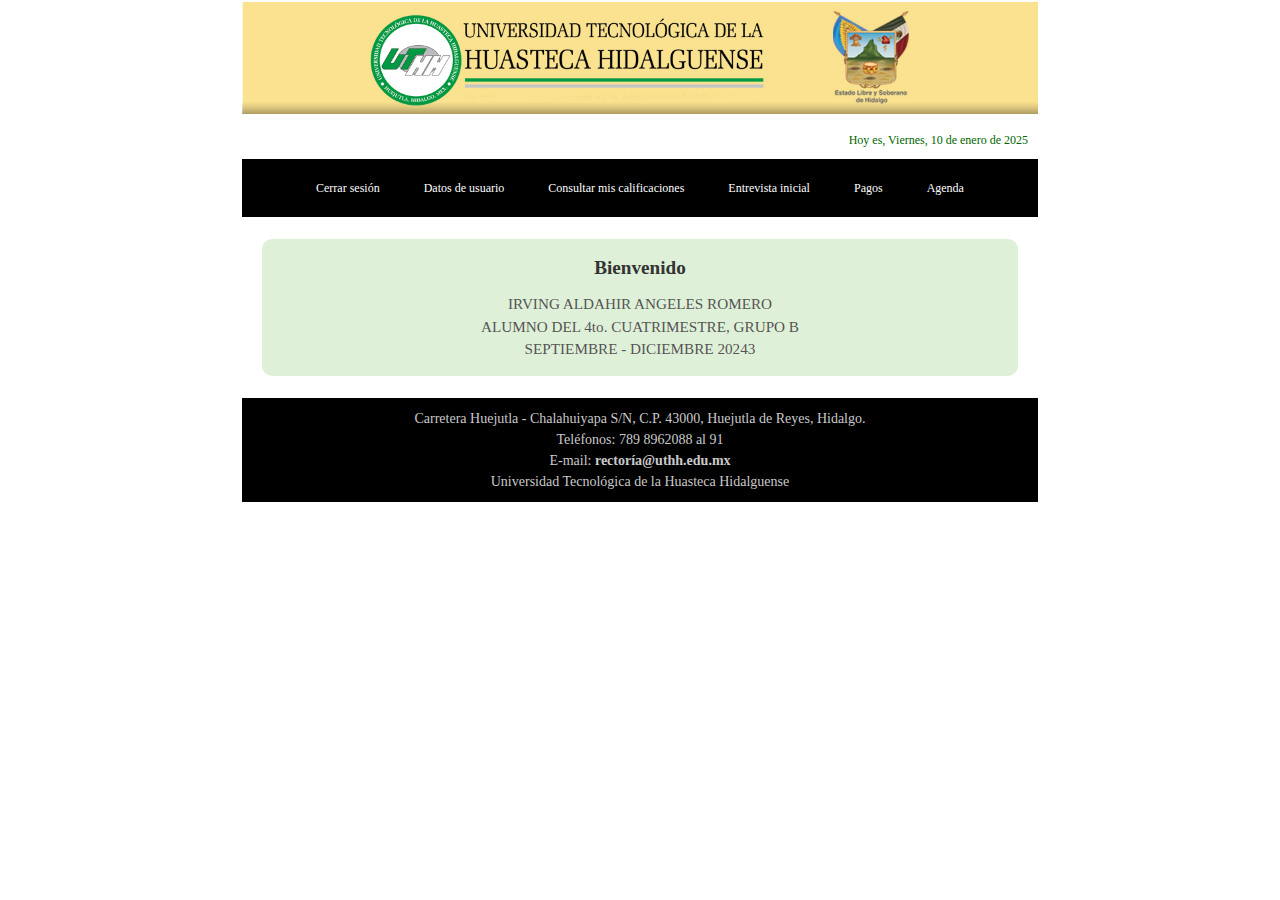
<file: index.html>
<!DOCTYPE html>
<html lang="en">

<head>
    <meta charset="UTF-8">
    <meta name="viewport" content="width=device-width, initial-scale=1.0">
    <title>Bienvenido</title>
    <link rel="stylesheet" href="styles.css">
</head>

<body>
    <div class="wrapper">
        <form action="CambiaDatosUser.aspx">
            <table>
                <tbody>
                    <tr>
                        <td>
                            <div class="banner-container">
                                <img src="src/banner.jpg" alt="Banner">
                            </div>
                            <div class="date-bar">
                                Hoy es, Viernes, 10 de enero de 2025
                            </div>
                            <div class="actions-container">
                                <a href="#">Cerrar sesión</a>
                                <div class="dropdown">
                                    <a href="#" class="dropdown-toggle">Datos de usuario</a>
                                    <div class="dropdown-menu">
                                        <a href="cambiarContrasenna.html">Cambiar contraseña</a>
                                        <a href="actualizaDatos.html">Actualizar datos</a>
                                    </div>
                                </div>
                                <a href="#">Consultar mis calificaciones</a>
                                <a href="#">Entrevista inicial</a>
                                <a href="#">Pagos</a>
                                <a href="#">Agenda</a>
                            </div>
                        </td>
                    </tr>
                    <tr>
                        <td>
                            <div class="welcome-box">
                                <h2>Bienvenido</h2>
                                <p>IRVING ALDAHIR ANGELES ROMERO</p>
                                <p>ALUMNO DEL 4to. CUATRIMESTRE, GRUPO B</p>
                                <p>SEPTIEMBRE - DICIEMBRE 20243</p>
                            </div>
                        </td>
                    </tr>
                    <tr>
                        <td>
                            <div id="footer">
                                Carretera Huejutla - Chalahuiyapa S/N, C.P. 43000, Huejutla de Reyes, Hidalgo.<br>
                                Teléfonos: 789 8962088 al 91<br>
                                E-mail: <strong>rectoría@uthh.edu.mx</strong><br>
                                Universidad Tecnológica de la Huasteca Hidalguense
                            </div>
                        </td>
                    </tr>
                </tbody>
            </table>
        </form>
    </div>
</body>

</html>
</file>
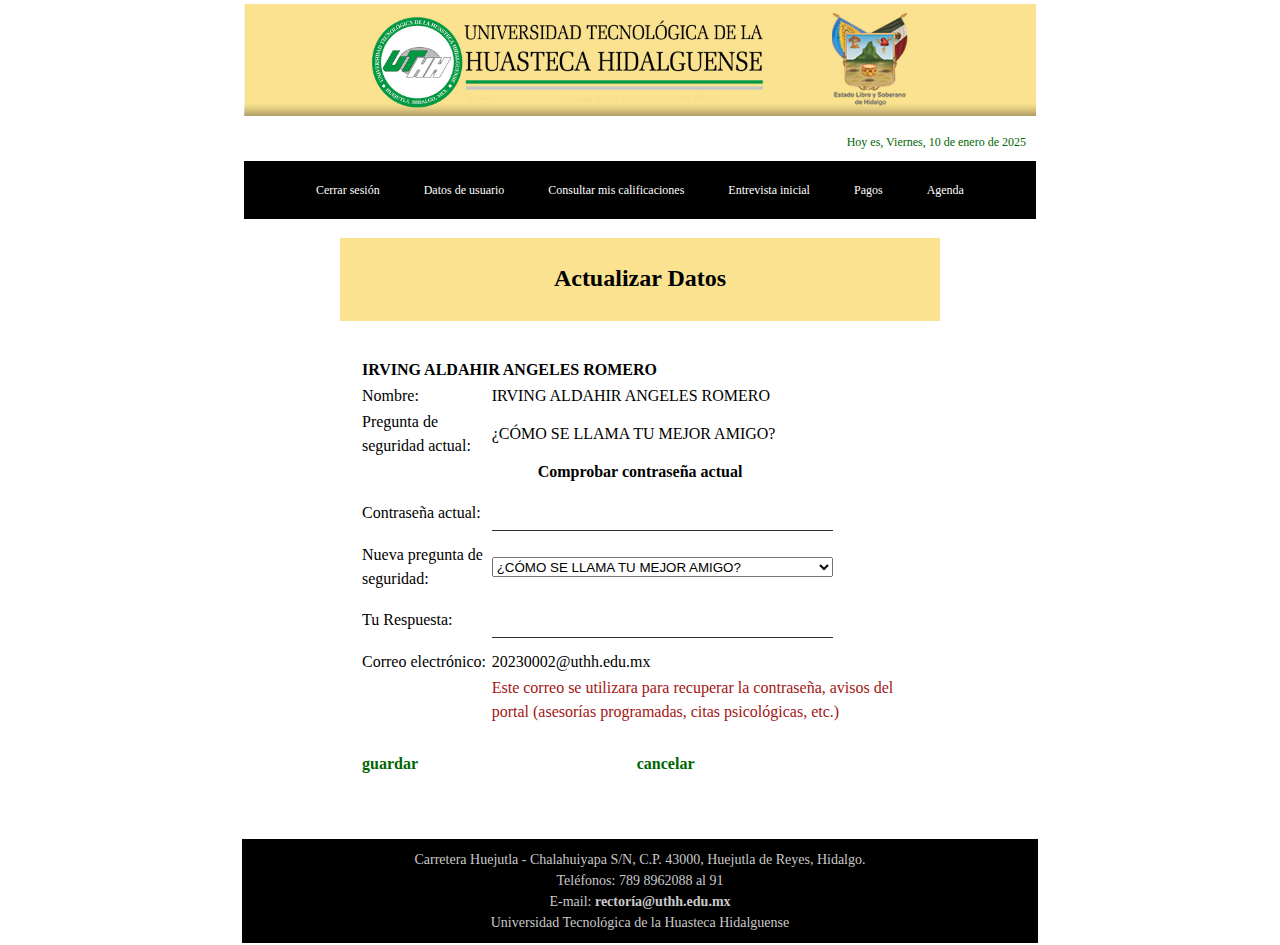
<file: actualizaDatos.html>
<!DOCTYPE html>
<html lang="es">

<head>
    <meta charset="UTF-8">
    <meta name="viewport" content="width=device-width, initial-scale=1.0">
    <title>Cambia Datos Usuario</title>
    <link rel="stylesheet" href="styles.css">
</style>
</head>

<body>
    <div class="wrapper">
        <form>
            <table>
                <tbody>
                    <tr>
                        <td valign="top">
                            <table>
                                <tbody>
                                    <tr>
                                        <td>
                                            <div class="banner-container">
                                                <img src="src/banner.jpg" alt="Banner">
                                            </div>
                                            <div class="date-bar">
                                                Hoy es, Viernes, 10 de enero de 2025
                                            </div>
                                            <div class="actions-container">
                                                <a href="#">Cerrar sesión</a>
                                                <div class="dropdown">
                                                    <a href="#" class="dropdown-toggle">Datos de usuario</a>
                                                    <div class="dropdown-menu">
                                                        <a href="cambiarContrasenna.html">Cambiar contraseña</a>
                                                        <a href="actualizaDatos.html">Actualizar datos</a>
                                                    </div>
                                                </div>
                                                <a href="#">Consultar mis calificaciones</a>
                                                <a href="#">Entrevista inicial</a>
                                                <a href="#">Pagos</a>
                                                <a href="#">Agenda</a>
                                            </div>
                                        </td>
                                    </tr>
                                </tbody>
                            </table>
                        </td>
                    </tr>

                    <tr>
                        <td>
                            <div class="password-container">
                                <div>
                                    <strong class="TituloPag">Actualizar Datos</strong>
                                </div>
                            </div>

                            <div class="password-form">
                                <table class="SubtituloPag">
                                    <tbody>
                                        <tr>
                                            <td colspan="2">
                                                <span id="Label1" style="font-size:12pt;font-weight:bold;">IRVING ALDAHIR ANGELES ROMERO</span>
                                            </td>
                                        </tr>
                                        <tr>
                                            <td class="style3">Nombre:</td>
                                            <td>
                                                <span id="lblNombre">IRVING
                                                    ALDAHIR ANGELES ROMERO</span>
                                            </td>
                                        </tr>
                                        <tr>
                                            <td class="style3">Pregunta de seguridad actual:</td>
                                            <td>
                                                <span>¿CÓMO SE LLAMA TU MEJOR
                                                    AMIGO?</span>
                                            </td>
                                        </tr>
                                        <tr>
                                            <td colspan="2">
                                                <center><b>Comprobar contraseña actual</b></center>
                                            </td>
                                        </tr>
                                        <tr>
                                            <td class="style3">Contraseña actual:</td>
                                            <td>
                                                <input type="password" 
                                                style="width:80%;">
                                            </td>
                                        </tr>
                                        <tr>
                                            <td class="style3">Nueva pregunta de seguridad:</td>
                                            <td>
                                                <select
                                                    style="height:20px;width:80%;">
                                                    <option>-Selecciona-</option>
                                                    <option>¿Cómo se llama tu
                                                        tío favorito?</option>
                                                    <option>¿En que ciudad nació
                                                        tu papá?</option>
                                                    <option>¿En qué escuela
                                                        hiciste la primaria?</option>
                                                    <option>¿Cuál es el
                                                        libro que mas te gusta?</option>
                                                    <option>¿Cuál es tu equipo
                                                        favorito?</option>
                                                    <option>¿Cómo se llama tu
                                                        músico favorito?</option>
                                                    <option>¿Cuál es tu
                                                        personaje favorito del cine?</option>
                                                    <option>¿Cómo se llama tu
                                                        mejor amigo?</option>
                                                    <option>¿Cómo se
                                                        llamaba tu primera mascota?</option>
                                                    <option>¿Cuál es tu comida
                                                        favorita?</option>
                                                    <option selected="selected">
                                                        ¿CÓMO SE LLAMA TU MEJOR AMIGO?</option>
                                                </select>
                                            </td>
                                        </tr>
                                        <tr>
                                            <td class="style3">Tu Respuesta:</td>
                                            <td>
                                                <input type="password" style="width:80%;">
                                            </td>
                                        </tr>
                                        <tr>
                                            <td class="style3">Correo electrónico: </td>
                                            <td>
                                                        <span style="color: #000000">
                                                            <span>20230002@uthh.edu.mx</span>
                                                        </span>
                                            </td>
                                        </tr>
                                        <tr>
                                            <td class="style3">&nbsp;</td>
                                            <td>
                                                <span
                                                                style="color:#A31515">Este
                                                                correo se utilizara para recuperar la contraseña, avisos
                                                                del portal (asesorías programadas, citas psicológicas,
                                                                etc.)</span>
                                                        </span>
                                            </td>
                                        </tr>
                                    </tbody>
                                </table>
                                <br>
                                <center>
                                    <table>
                                        <tbody>
                                            <tr>
                                                <td>
                                                    <a href="#" value="Guardar">guardar</a>
                                                </td>
                                                <td>
                                                    <a href="#" value="Guardar">cancelar</a>
                                                </td>
                                            </tr>
                                        </tbody>
                                    </table>
                                </center>
                                <br>
                            </div>
                        </td>
                    </tr>

                    <tr>
                        <td>
                            <div id="footer">
                                Carretera Huejutla - Chalahuiyapa S/N, C.P. 43000, Huejutla de Reyes, Hidalgo.<br>
                                Teléfonos: 789 8962088 al 91<br>
                                E-mail: <strong>rectoría@uthh.edu.mx</strong><br>
                                Universidad Tecnológica de la Huasteca Hidalguense
                            </div>
                        </td>
                    </tr>
                </tbody>
            </table>
        </form>
    </div>
</body>

</html>
</file>
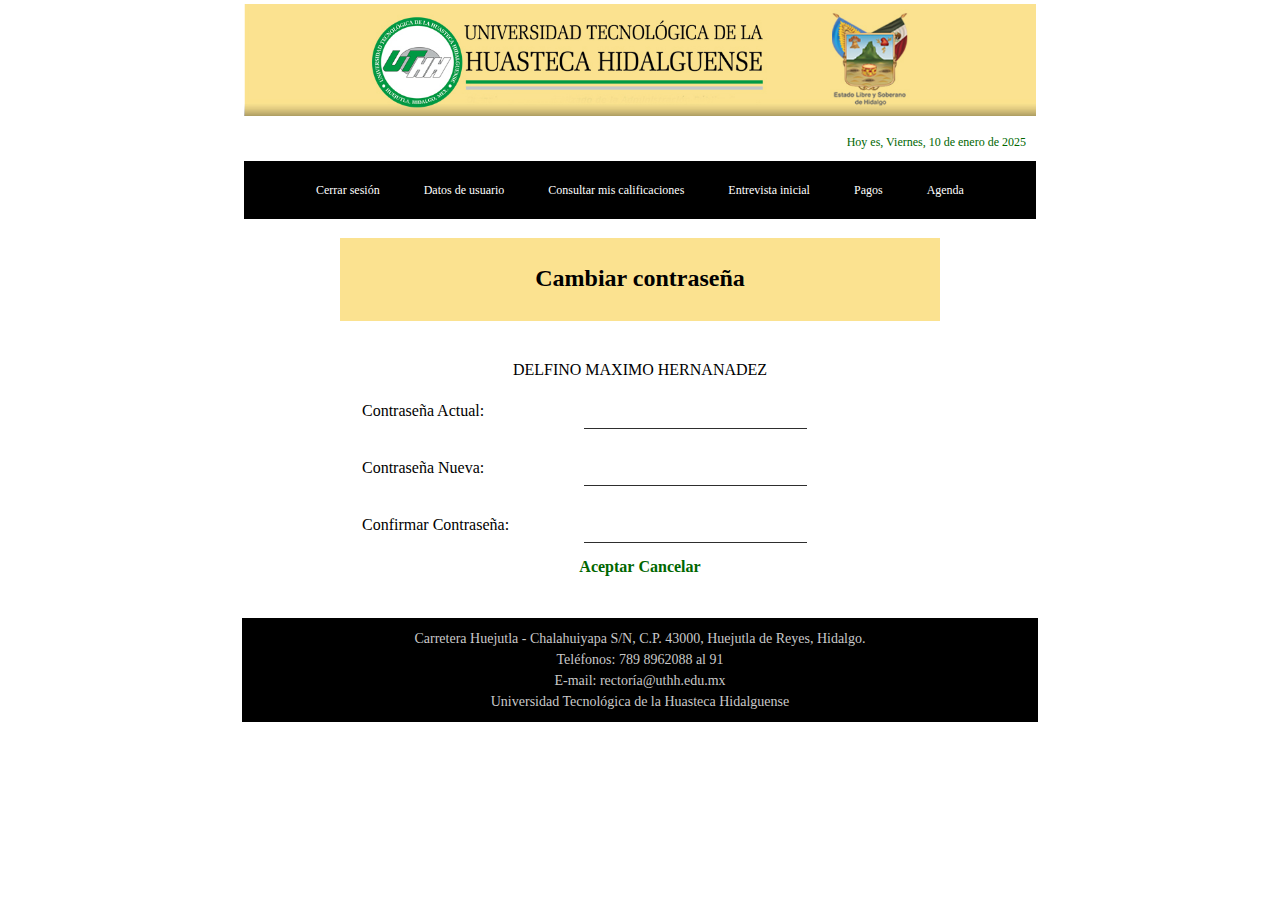
<file: cambiarContrasenna.html>
<!DOCTYPE html>
<html lang="en">
<head>
    <meta charset="UTF-8">
    <meta name="viewport" content="width=device-width, initial-scale=1.0">
    <title>Cambia Datos Usuario</title>
    <link rel="stylesheet" href="styles.css">
</head>
<body>
    <div class="wrapper">
        <form>
            <table>
                <tbody>
                    <tr>
                        <td>
                            <table >
                                <tbody>
                                    <tr>
                                        <td>
                                            <div class="banner-container">
                                                <img src="src/banner.jpg" alt="Banner">
                                            </div>
                                            <div class="date-bar">
                                                Hoy es, Viernes, 10 de enero de 2025
                                            </div>
                                            <div class="actions-container">
                                                <a href="#">Cerrar sesión</a>
                                                <div class="dropdown">
                                                    <a href="#" class="dropdown-toggle">Datos de usuario</a>
                                                    <div class="dropdown-menu">
                                                        <a href="cambiarContrasenna.html">Cambiar contraseña</a>
                                                        <a href="actualizaDatos.html">Actualizar datos</a>
                                                    </div>
                                                </div>
                                                <a href="#">Consultar mis calificaciones</a>
                                                <a href="#">Entrevista inicial</a>
                                                <a href="#">Pagos</a>
                                                <a href="#">Agenda</a>
                                            </div>
                                        </td>
                                    </tr>
                                </tbody>
                            </table>
                        </td>
                    </tr>

                    <tr>
                        <td>
                            <div class="password-container">
                                <div>
                                    <strong class="TituloPag">Cambiar contraseña</strong>
                                </div>
                            </div>

                            <div class="password-form">
                                <table>
                                    <tbody>
                                        <tr>
                                            <td colspan="2" style="text-align:center;">
                                                <span id="lblNombre">DELFINO
                                                    MAXIMO HERNANADEZ</span>
                                            </td>
                                        </tr>
                                        <tr>
                                            <td>Contraseña Actual:</td>
                                            <td><input type="password"></td>
                                        </tr>
                                        <tr>
                                            <td>Contraseña Nueva:</td>
                                            <td><input type="password"></td>
                                        </tr>
                                        <tr>
                                            <td>Confirmar Contraseña:</td>
                                            <td><input type="password"></td>
                                        </tr>
                                        <tr>
                                            <td colspan="2" style="text-align:center;">
                                                <a href="#">Aceptar</a>
                                                <a href="#">Cancelar</a>
                                            </td>
                                        </tr>
                                    </tbody>
                                </table>
                            </div>
                        </td>
                    </tr>

                    <tr>
                        <td>
                            <div id="footer">
                                Carretera Huejutla - Chalahuiyapa S/N, C.P. 43000, Huejutla de Reyes, Hidalgo.<br>
                                Teléfonos: 789 8962088 al 91<br>
                                E-mail: rectoría@uthh.edu.mx<br>
                                Universidad Tecnológica de la Huasteca Hidalguense
                            </div>
                        </td>
                    </tr>
                </tbody>
            </table>
        </form>
    </div>
</body>
</html>
<html>
</file>
<file: styles.css>
* {
            margin: 0;
            padding: 0;
            box-sizing: border-box;
        }

        body {
            font-size: 16px;
            line-height: 1.5;
        }

        .wrapper {
            max-width: 100%;
        }

        table {
            width: 100%;
            max-width: 800px;
            margin: 0 auto;
        }

        .banner-container img {
            width: 100%;
            height: auto;
        }

        .date-bar {
            font-size: 12px;
            text-align: right;
            color: #006600;
            padding: 10px;
        }

        .welcome-box {
            background-color: #dff0d8;
            margin: 20px;
            padding: 15px;
            border-radius: 10px;
            text-align: center;
            flex: 1;
            overflow: auto;
        }

        .welcome-box h2 {
            font-size: 1.2em;
            color: #333;
            margin-bottom: 10px;
        }

        .welcome-box p {
            font-size: 0.95em;
            color: #555;
        }
        .actions-container {
         background-color: black;
         padding: 10px;
         text-align: center;
        }

        .actions-container a {
            color: white;
            padding: 10px 20px;
            text-decoration: none;
            font-size: 12px;
            border-radius: 5px;
        }

        /* Estilo para la caja de cambio de contraseña */
        .password-container {
            background-color: #fbe290;
            text-align: center;
            line-height: 40px;
            margin: 15px auto;
            padding: 20px;
            width: 90%;
            max-width: 600px;
        }

        .password-container .TituloPag {
            font-size: 1.5rem;
            font-weight: bold;
        }

        .password-form {
            text-align: left;
            padding: 20px;
            width: 90%;
            max-width: 600px;
            margin: 15px auto;
        }

        .password-form input {
            width: 100%;
            padding: 8px;
            margin: 10px 0;
            border: none;
            border-bottom: 1px solid #2e2e2e;
            width: max-content;
            font-size: 1rem;
        }

        /* Para botones */
        .password-form a {
            text-decoration: none;
            font-weight: bold;
            color: #006600;
        }

        .password-form a:hover {
            color: #004d00;
        }

        /* Footer */
        #footer {
            font-size: 0.875rem;
            color: #c9c9c9;
            text-align: center;
            padding: 10px;
            background-color: #000000;
        }

        /* Menú desplegable */
        .actions-container {
            background-color: black;
            padding: 10px;
            text-align: center;
            position: relative;
        }

        .actions-container a {
            color: white;
            padding: 10px 20px;
            text-decoration: none;
            font-size: 12px;
            border-radius: 5px;
            display: inline-block;
        }

        .actions-container a:hover {
            background-color: #000000;
        }

        .dropdown {
            position: relative;
            display: inline-block;
        }

        /* Ocultar el menú por defecto */
        .dropdown-menu {
            display: none;
            position: absolute;
            top: 100%;
            left: 50%;
            transform: translateX(-50%);
            background-color: #333;
            padding: 10px 0;
            text-align: center;
            border-radius: 5px;
            z-index: 10;
            min-width: 150px;
        }

        /* Estilo para los enlaces del menú */
        .dropdown-menu a {
            display: block;
            color: white;
            padding: 10px 20px;
            text-decoration: none;
            font-size: 12px;
        }

        .dropdown-menu a:hover {
            background-color: #444;
        }

        /* Mostrar menú al pasar el mouse */
        .dropdown:hover .dropdown-menu {
            display: block;
        }

        /* Media Queries para pantallas pequeñas */
        @media (max-width: 768px) {

            /* Ajustes generales */
            .actions-container {
                text-align: left;
                padding: 10px;
            }

            .actions-container a {
                display: block;
                padding: 15px;
                font-size: 14px;
            }

            /* Menú desplegable para móviles */
            .dropdown-menu {
                position: static;
                transform: none;
                /* Quitamos transformación */
                background-color: rgb(134, 134, 134);
                width:100vw;
                /* Ocupa todo el ancho */
                text-align: left;
                /* Enlaces alineados a la izquierda */
            }

            .dropdown-menu a {
                padding: 10px;
                font-size: 14px;
            }

            .dropdown:hover .dropdown-menu {
                display: block;
            }

            /* Ajustamos el banner */
            .banner-container img {
                max-width: 100%;
                height: auto;
            }

            .welcome-box {
                margin: 10px;
                font-size: 0.9em;
            }

            #footer {
                font-size: 0.8rem;
                padding: 10px;
            }
        }
</file>
